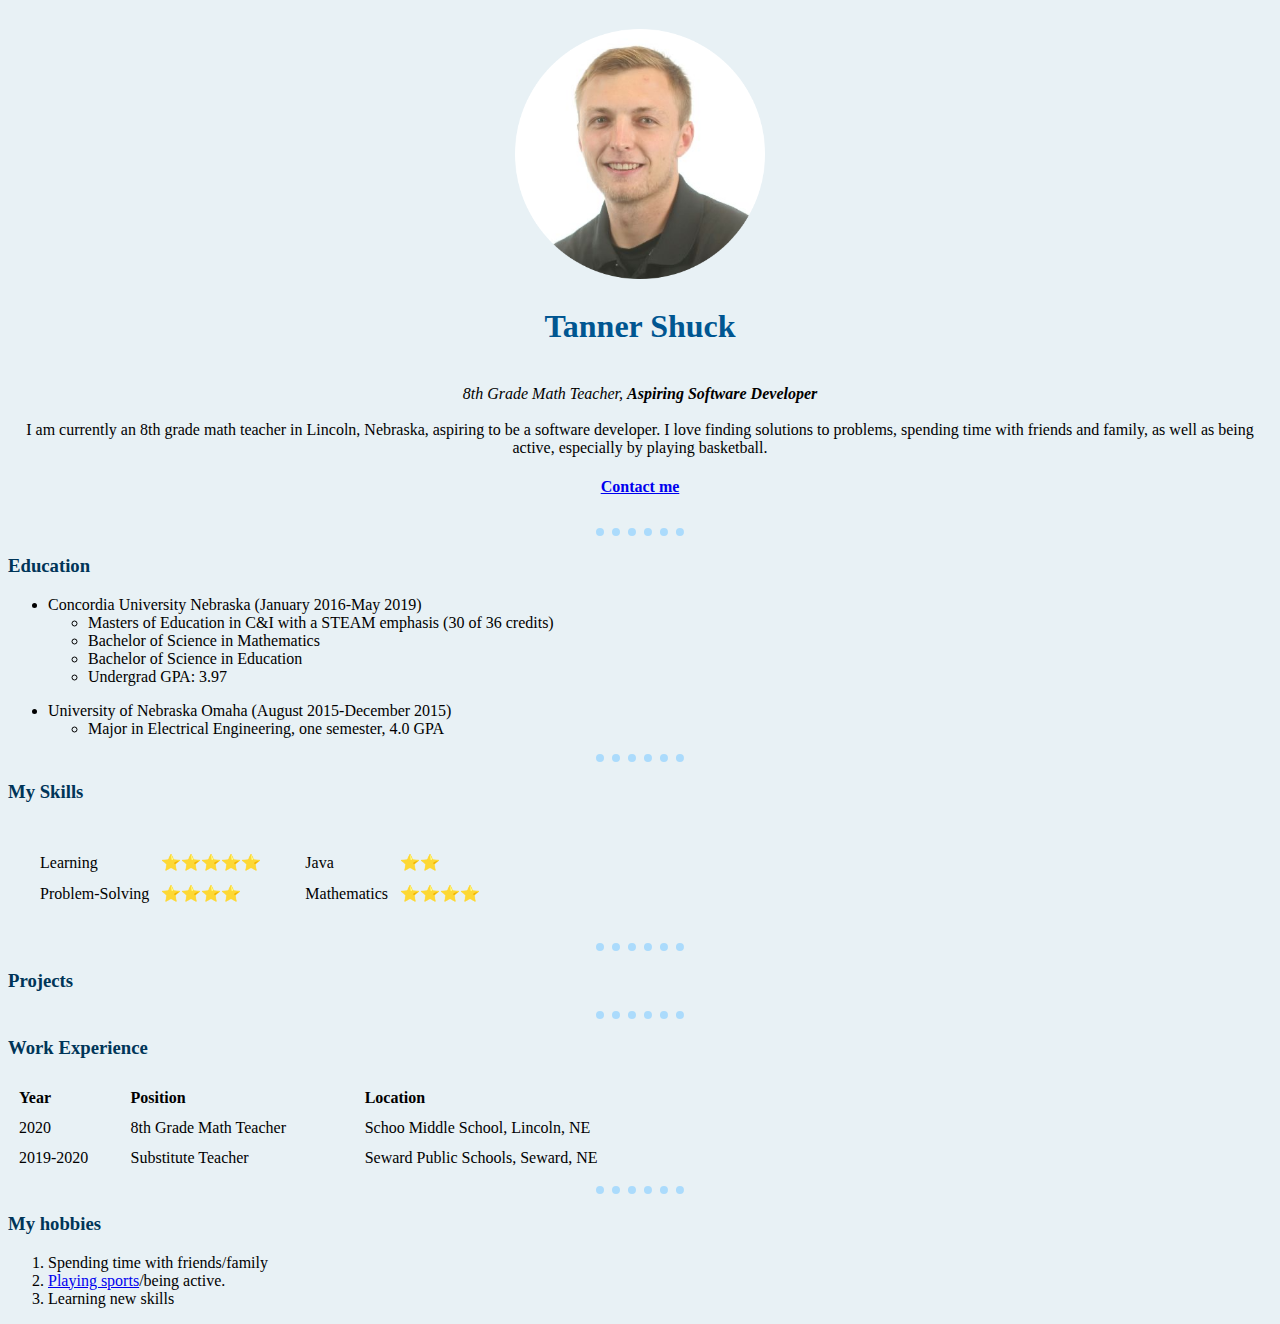
<file: index.html>
<!DOCTYPE html>
<html lang="en">
<head>
    <meta charset="UTF-8">
    <meta name="viewport" content="width=device-width, initial-scale=1.0">
    <title>Tanner's Personal Site</title>
    <link rel="shortcut icon" href="favicon-16x16.png">
    <link rel="stylesheet" href="CSS/style.css">

</head>
<body>
    <table style="text-align: center;">
        
        <tr>
            <td><img style="width: 250px;height: 250px;" src="circle-cropped.png" alt="Tanner Profile Picture">
            </td>
        </tr>
        <tr> 
            <td>
                <h1>Tanner Shuck</h1><br> 
                
                <em>8th Grade Math Teacher, <strong>Aspiring Software Developer</strong></em><br><br>
            
                I am currently an 8th grade math teacher in Lincoln, Nebraska, aspiring to be a software developer.
                I love finding solutions to problems, spending time with friends and family, as well as being active, especially by playing basketball.<br>
            <h4><a href="Contact.html">Contact me</a></h4>
            </td>
        </tr>
        <br>
           
        </table>
    
    

    <hr>
    <h3><strong>Education</strong></h3>
    <ul>
        <li>Concordia University Nebraska (January 2016-May 2019) </li>
        <ul>
            <li>Masters of Education in C&I with a STEAM emphasis (30 of 36 credits)</li>
            <li>Bachelor of Science in Mathematics</li>
            <li>Bachelor of Science in Education</li>
            <li>Undergrad GPA: 3.97</li>
        </li>
        <p></p>
        </ul>
        
        <li>University of Nebraska Omaha (August 2015-December 2015) </li>
            <ul>
                <li>Major in Electrical Engineering, one semester, 4.0 GPA</li>
            </ul>     
     </ul>
     <hr>
     <p></p>
    <h3><strong>My Skills</strong></h3>
    <table cellspacing="20">
         <tr>
            <td>
                <table cellspacing="10">
                    <tr>
                        <td>Learning</td><td>⭐⭐⭐⭐⭐</td>
                    </tr>
                    <tr>
                        <td>Problem-Solving</td><td>⭐⭐⭐⭐</td>
                    </tr>
                </table> 
            </td>
            <td>
                <table cellspacing="10">
                    <tr>
                        <td>Java</td><td>⭐⭐</td>
                    </tr>
                    <tr>
                        <td>Mathematics</td><td>⭐⭐⭐⭐</td>
                    </tr>
                </table>
            </td>

        </tr>
    </table>
    <hr>
     <p></p>
     <h3><strong>Projects</strong></h3>
        <ul>
        </ul>
    <hr>
    <p></p>
    <h3><strong>Work Experience</strong></h3>
    <table cellspacing="10" style="width: 700px;">
        <thead>
            <tr align="left">
                <th>Year</th>
                <th>Position</th>
                <th>Location</th>
            </tr>
        </thead>
        <tr>
            <td>2020</td>
            <td>8th Grade Math Teacher</td>
            <td>Schoo Middle School, Lincoln, NE</td>
        </tr>
        <tr>
            <td>2019-2020</td>
            <td>Substitute Teacher</td>
            <td>Seward Public Schools, Seward, NE</td>
        </tr>
    </table>
    <hr>
    <p></p>
    <h3><strong>My hobbies</strong></h3>
    <ol>
        <li>Spending time with friends/family</li>
        <li><a href="https://www.cune.edu/athletics/teams/basketball/past-seasons/2019-2020/tanner-shuck" target="_blank">Playing sports</a>/being active.</li>
        <li>Learning new skills</li>
    </ol>

</html>
</file>
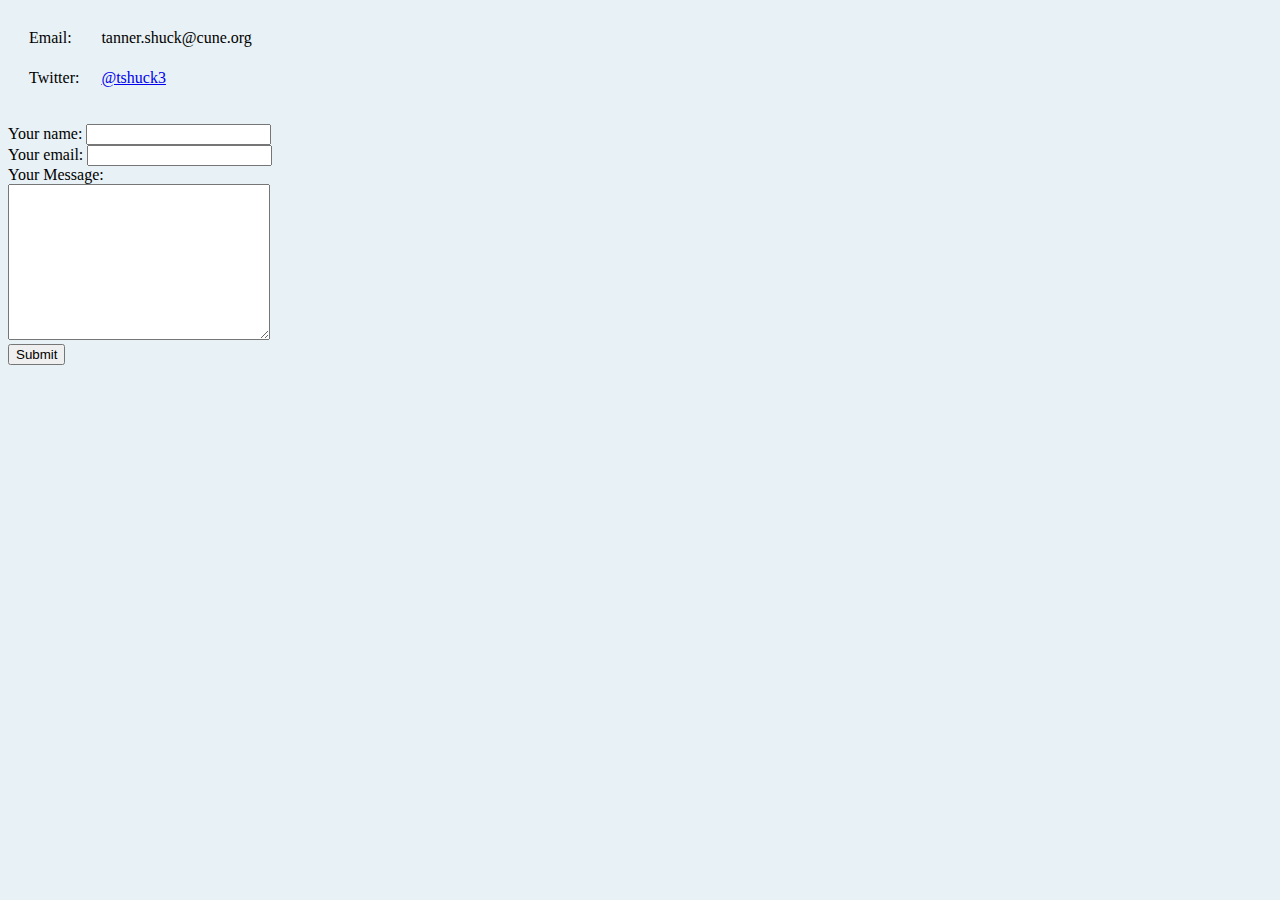
<file: Contact.html>
<!DOCTYPE html>
<html lang="en">
<head>
    <meta charset="UTF-8">
    <meta name="viewport" content="width=device-width, initial-scale=1.0">
    <title>Tanner Shuck Contact Info</title>
    <link rel="shorcut icon" href="favicon-16x16.png">
    <link rel="stylesheet" href="CSS/style.css">
</head>
<body>
   <table cellspacing="20">
       <tr>
           <td>Email:</td>
           <td>tanner.shuck@cune.org</td> 
        </tr>
        <tr>
            <td>Twitter:</td>
            <td><a href="https://twitter.com/tshuck3?lang=en">@tshuck3</a></td>
        </tr>
   </table> 
   
    
    <p>
        <form action="mailto:tanner.shuck@cune.org" method="POST" enctype="text/plain" >
            <label for="yourName">Your name:</label>
            <input type="text" name="yourName"> <br>
            <label for="yourEmail">Your email:</label>
            <input type="email" name="yourEmail"> <br>
            <label for="yourMessage">Your Message:</label> <br>
            <textarea name="yourMessage" id="yourMessage" cols="30" rows="10"></textarea><br>
            <input type="submit">
        
    </p>
</body>
</html>
</file>
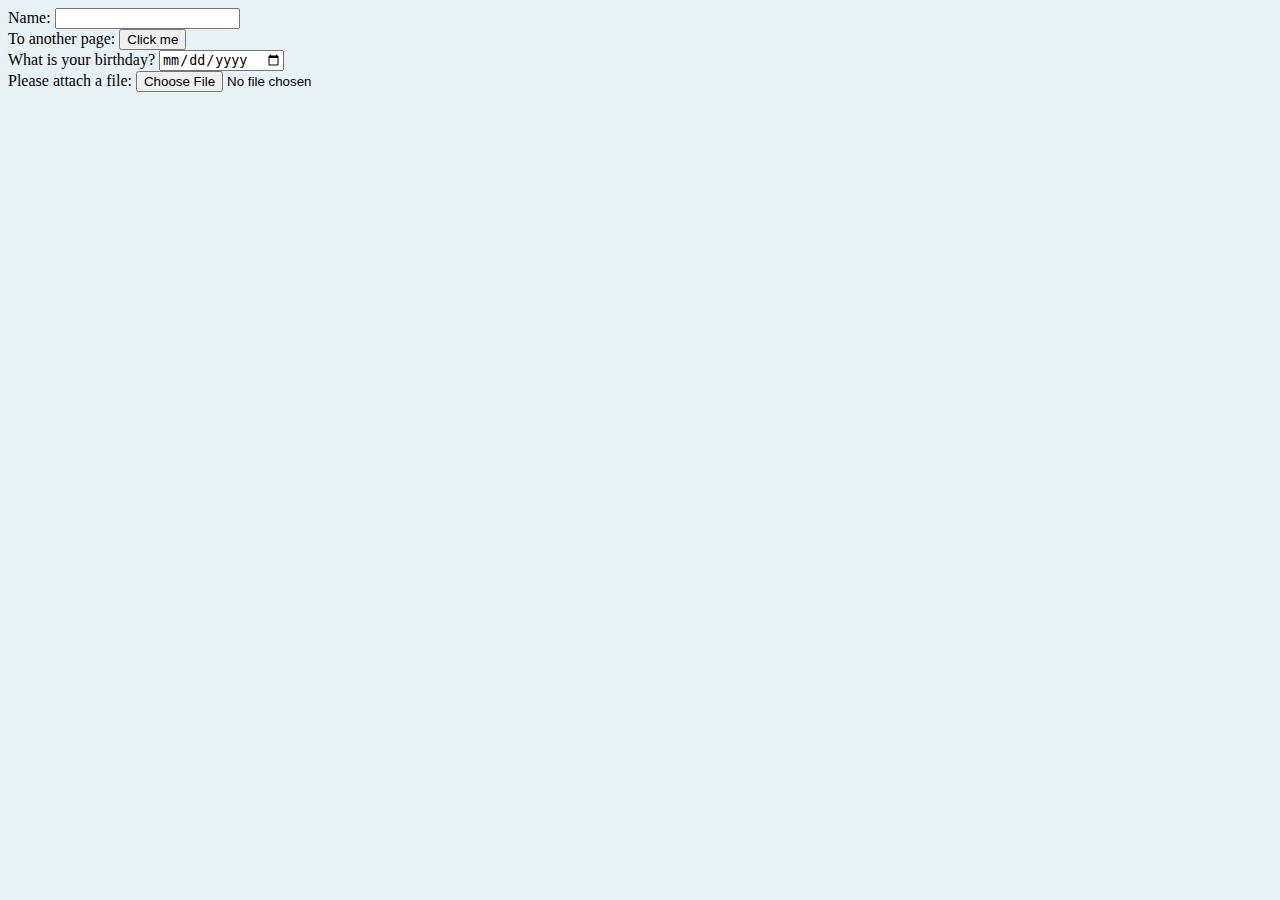
<file: Inputs.html>
<!DOCTYPE html>
<html lang="en">
<head>
    <meta charset="UTF-8">
    <meta name="viewport" content="width=device-width, initial-scale=1.0">
    <title>Input Experimentation</title>
    <link rel="shortcut icon" href="favicon-16x16.png">
    <link rel="stylesheet" href="CSS/style.css">
</head>
<body>
    <form>
        <label>Name:</label>
        <Input type=text> <br>
        <label>To another page:</label>
        <Input type=button value="Click me" onclick="alert('I am thankful for you')"> <br>
        <label for="birthday">What is your birthday?</label>
        <Input type="date", id="birthday" name="birthday"></Input> <br>
        <label for="Attachment">Please attach a file:</label>
        <input type="file">
    </form>
    
</body>
</html>
</file>
<file: CSS/style.css>
body {background-color: #e8f1f5;
}
hr {
    border-style: none;
    border-top-style: dotted; 
    border-width: 8px; 
    width: 7%; 
    border-color:#abdbfc;
}
h1 {color: #005691 }
h3 {color: #003558}
</file>
